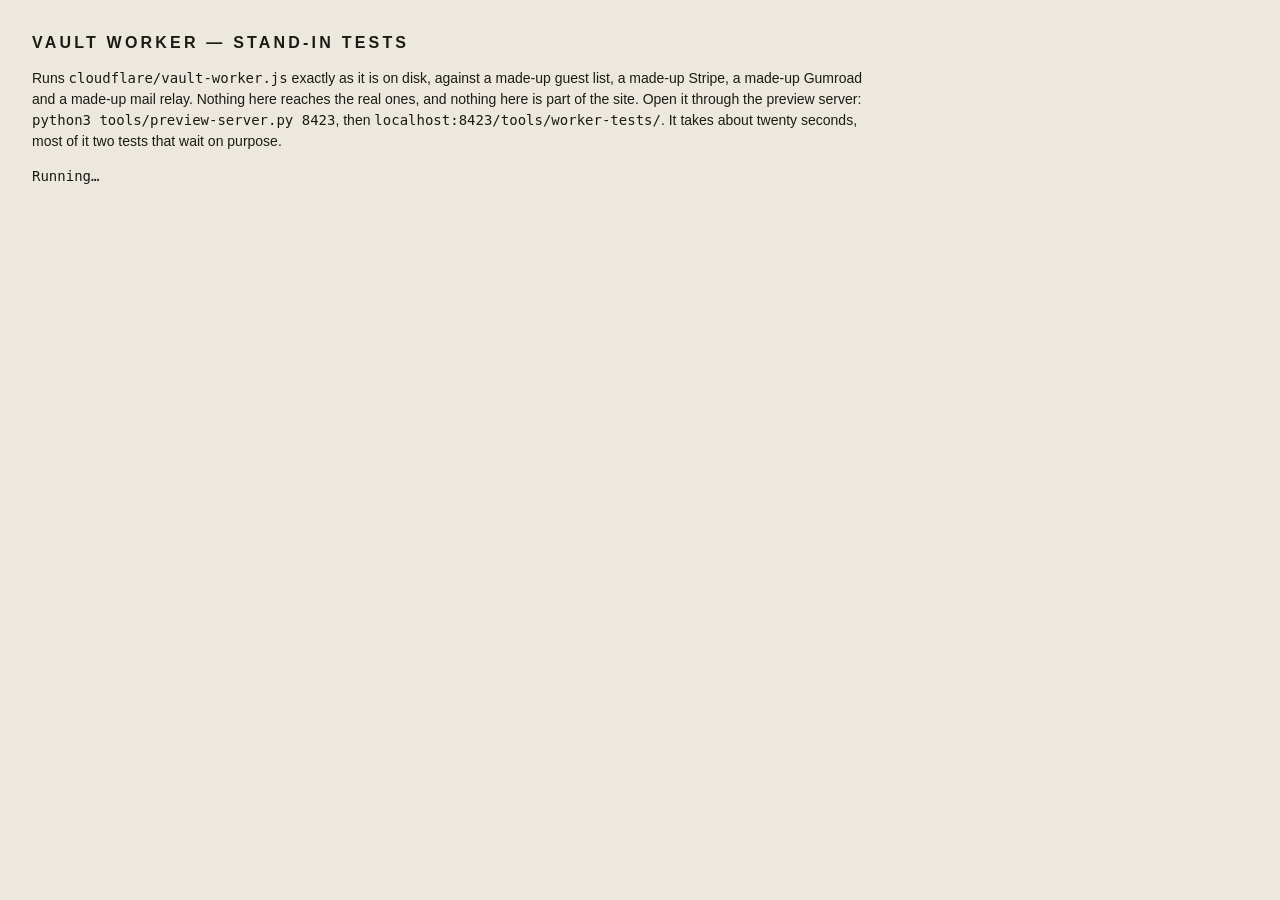
<file: tools/worker-tests/index.html>
<!doctype html>
<html lang="en">
<head>
<meta charset="utf-8">
<meta name="robots" content="noindex">
<title>Vault worker — stand-in tests</title>
<style>
  body { margin: 2rem; background: #EDE8DD; color: #1B1A17; font: 14px/1.5 ui-monospace, Menlo, Consolas, monospace; }
  h1 { font: 600 1rem/1.4 -apple-system, Helvetica, Arial, sans-serif; letter-spacing: .2em; text-transform: uppercase; }
  p { font-family: -apple-system, Helvetica, Arial, sans-serif; max-width: 52rem; }
  pre { white-space: pre-wrap; word-break: break-word; }
  .bad { background: #1B1A17; color: #EDE8DD; padding: .1rem .3rem; }
</style>
</head>
<body>
<h1>Vault worker — stand-in tests</h1>
<p>Runs <code>cloudflare/vault-worker.js</code> exactly as it is on disk, against a
  made-up guest list, a made-up Stripe, a made-up Gumroad and a made-up mail
  relay. Nothing here reaches the real ones, and nothing here is part of the
  site. Open it through the preview server:
  <code>python3 tools/preview-server.py 8423</code>, then
  <code>localhost:8423/tools/worker-tests/</code>. It takes about twenty
  seconds, most of it two tests that wait on purpose.</p>
<pre id="out">Running…</pre>

<script type="module">
  const stamp = '?cb=' + Date.now();
  const out = document.getElementById('out');

  function classic(file) {
    return new Promise((done, failed) => {
      const tag = document.createElement('script');
      tag.src = file + stamp;
      tag.onload = done;
      tag.onerror = () => failed(new Error('could not load ' + file));
      document.head.appendChild(tag);
    });
  }

  try {
    await import('./harness.js' + stamp);
    await classic('stripe-cases.js');
    await classic('report-cases.js');
    await classic('gumroad-doorbell.js');
    await classic('gumroad-regress.js');

    const expected = await (await fetch('expected.json' + stamp)).json().catch(() => ({}));

    const sets = [
      ['stripe', 'STRIPE', window.__STRIPE_CASES],
      ['report', 'REPORT A SIGHTING', window.__REPORT_CASES],
      ['gumroad-doorbell', 'GUMROAD DOORBELL (first run 5 October 2026)', window.__GUMROAD_DOORBELL],
      ['gumroad-regress', 'GUMROAD GATE AND LOOKUPS (first run 5 October 2026)', window.__GUMROAD_REGRESS],
    ];

    const results = {};
    const report = [];
    let moved = 0;

    // Compared case by case, by what each line is ABOUT — the part before
    // the arrow — and never by position, so that adding a case in the
    // middle does not make every line after it look as though it moved.
    const about = (line) => String(line).split('  ->  ')[0].split(': ')[0];

    for (const [key, title, run] of sets) {
      const now = await run();
      results[key] = now;

      const was = new Map((expected[key] || []).map((line) => [about(line), line]));
      const lines = [];
      let same = 0;
      let added = 0;

      for (const line of now) {
        const id = about(line);
        if (!was.has(id)) { added++; lines.push('++ NEW: ' + line); }
        else if (was.get(id) === line) { same++; lines.push('   ' + line); }
        else {
          moved++;
          lines.push('!! NOW: ' + line);
          lines.push('!! WAS: ' + was.get(id));
        }
        was.delete(id);
      }
      for (const line of was.values()) { moved++; lines.push('!! GONE: ' + line); }

      report.push(title + ' — ' + now.length + ' cases, ' + same + ' as recorded, ' +
        added + ' new, ' + (now.length - same - added) + ' different');
      report.push(lines.join('\n'));
      report.push('');
    }

    report.unshift(moved
      ? 'SOMETHING MOVED: ' + moved + ' line(s) differ from expected.json. Marked !! below.\n'
      : 'ALL AS RECORDED. (A line marked ++ is a case added since the answers were recorded.)\n');

    out.textContent = report.join('\n');
    window.__RESULTS = results;
    window.__MOVED = moved;
  } catch (e) {
    out.textContent = 'The tests did not run: ' + (e && e.stack ? e.stack : e);
    window.__MOVED = -1;
  }
</script>
</body>
</html>
</file>
